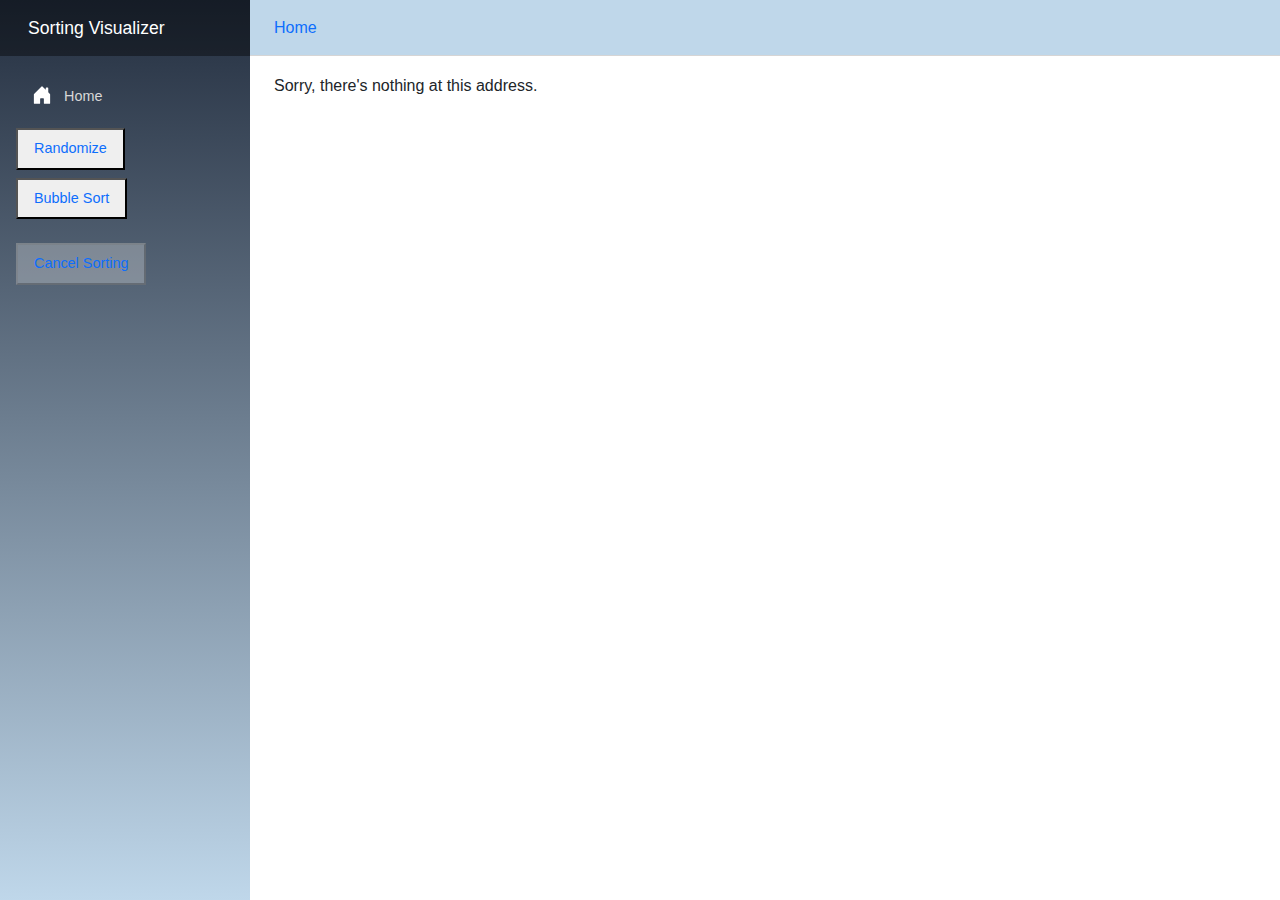
<file: index.html>
<!DOCTYPE html>
<html lang="en">

<head>
    <meta charset="utf-8" />
    <meta name="viewport" content="width=device-width, initial-scale=1.0" />
    <title>Sorting Visualizer</title>
    <link rel="stylesheet" href="css/bootstrap/bootstrap.min.css" />
    <link rel="stylesheet" href="css/app.css" />
    <link rel="icon" type="image/png" href="favicon.png" />
    <link href="Sorting Visualizer.styles.css" rel="stylesheet" />
</head>

<body>
    <div id="app">
        <svg class="loading-progress">
            <circle r="40%" cx="50%" cy="50%" />
            <circle r="40%" cx="50%" cy="50%" />
        </svg>
        <div class="loading-progress-text"></div>
    </div>

    <div id="blazor-error-ui">
        An unhandled error has occurred.
        <a href="" class="reload">Reload</a>
        <a class="dismiss">🗙</a>
    </div>
    <script src="_framework/blazor.webassembly.js"></script>
    <script src="scripts/canvas.js" defer></script>
</body>

</html>
</file>
<file: css/app.css>
#main-grid {
    display: flex;
    justify-content: center;
    align-items: center;
}

html, body {
    font-family: 'Helvetica Neue', Helvetica, Arial, sans-serif;
}

h1:focus {
    outline: none;
}

a, .btn-link {
    color: #0071c1;
}

.btn-primary {
    color: #fff;
    background-color: #1b6ec2;
    border-color: #1861ac;
}

.btn:focus, .btn:active:focus, .btn-link.nav-link:focus, .form-control:focus, .form-check-input:focus {
  box-shadow: 0 0 0 0.1rem white, 0 0 0 0.25rem #258cfb;
}

.content {
    padding-top: 1.1rem;
}

.valid.modified:not([type=checkbox]) {
    outline: 1px solid #26b050;
}

.invalid {
    outline: 1px solid red;
}

.validation-message {
    color: red;
}

#blazor-error-ui {
    background: lightyellow;
    bottom: 0;
    box-shadow: 0 -1px 2px rgba(0, 0, 0, 0.2);
    display: none;
    left: 0;
    padding: 0.6rem 1.25rem 0.7rem 1.25rem;
    position: fixed;
    width: 100%;
    z-index: 1000;
}

    #blazor-error-ui .dismiss {
        cursor: pointer;
        position: absolute;
        right: 0.75rem;
        top: 0.5rem;
    }

.blazor-error-boundary {
    background: url([data-uri]) no-repeat 1rem/1.8rem, #b32121;
    padding: 1rem 1rem 1rem 3.7rem;
    color: white;
}

    .blazor-error-boundary::after {
        content: "An error has occurred."
    }

.loading-progress {
    position: relative;
    display: block;
    width: 8rem;
    height: 8rem;
    margin: 20vh auto 1rem auto;
}

    .loading-progress circle {
        fill: none;
        stroke: #e0e0e0;
        stroke-width: 0.6rem;
        transform-origin: 50% 50%;
        transform: rotate(-90deg);
    }

        .loading-progress circle:last-child {
            stroke: #1b6ec2;
            stroke-dasharray: calc(3.141 * var(--blazor-load-percentage, 0%) * 0.8), 500%;
            transition: stroke-dasharray 0.05s ease-in-out;
        }

.loading-progress-text {
    position: absolute;
    text-align: center;
    font-weight: bold;
    inset: calc(20vh + 3.25rem) 0 auto 0.2rem;
}

    .loading-progress-text:after {
        content: var(--blazor-load-percentage-text, "Loading");
    }

code {
    color: #c02d76;
}
</file>
<file: Sorting Visualizer.styles.css>
/* /Layout/MainLayout.razor.rz.scp.css */
.page[b-1zjoulk1yq] {
    position: relative;
    display: flex;
    flex-direction: column;
}

main[b-1zjoulk1yq] {
    flex: 1;
}

.sidebar[b-1zjoulk1yq] {
    background-image: linear-gradient(180deg, rgb(36, 47, 64) 0%, rgb(191, 215, 234) 100%);
}

.top-row[b-1zjoulk1yq] {
    background-color: rgb(191, 215, 234);
    border-bottom: 1px solid #d6d5d5;
    justify-content: start;
    height: 3.5rem;
    display: flex;
    align-items: center;
}

    .top-row[b-1zjoulk1yq]  a, .top-row[b-1zjoulk1yq]  .btn-link {
        white-space: nowrap;
        margin-left: -2rem;
        text-decoration: none;
    }

    .top-row[b-1zjoulk1yq]  a:hover, .top-row[b-1zjoulk1yq]  .btn-link:hover {
        text-decoration: underline;
    }

    .top-row[b-1zjoulk1yq]  a:first-child {
        overflow: hidden;
        text-overflow: ellipsis;
    }

@media (max-width: 640.98px) {
    .top-row[b-1zjoulk1yq] {
        justify-content: start;
    }

    .top-row[b-1zjoulk1yq]  a, .top-row[b-1zjoulk1yq]  .btn-link {
        margin-left: 0;
    }
}

@media (min-width: 641px) {
    .page[b-1zjoulk1yq] {
        flex-direction: row;
    }

    .sidebar[b-1zjoulk1yq] {
        width: 250px;
        height: 100vh;
        position: static;
        top: 0;
    }

}
/* /Layout/NavMenu.razor.rz.scp.css */
.top-row[b-9639cjs6fg] {
    height: 3.5rem;
    background-color: rgba(0,0,0,0.4);
}

.navbar-brand[b-9639cjs6fg] {
    font-size: 1.1rem;
}

.bi[b-9639cjs6fg] {
    display: inline-block;
    position: relative;
    width: 1.25rem;
    height: 1.25rem;
    margin-right: 0.75rem;
    top: -1px;
    background-size: cover;
}

.bi-house-door-fill-nav-menu[b-9639cjs6fg] {
    background-image: url("data:image/svg+xml,%3Csvg xmlns='http://www.w3.org/2000/svg' width='16' height='16' fill='white' class='bi bi-house-door-fill' viewBox='0 0 16 16'%3E%3Cpath d='M6.5 14.5v-3.505c0-.245.25-.495.5-.495h2c.25 0 .5.25.5.5v3.5a.5.5 0 0 0 .5.5h4a.5.5 0 0 0 .5-.5v-7a.5.5 0 0 0-.146-.354L13 5.793V2.5a.5.5 0 0 0-.5-.5h-1a.5.5 0 0 0-.5.5v1.293L8.354 1.146a.5.5 0 0 0-.708 0l-6 6A.5.5 0 0 0 1.5 7.5v7a.5.5 0 0 0 .5.5h4a.5.5 0 0 0 .5-.5Z'/%3E%3C/svg%3E");
}

.bi-plus-square-fill-nav-menu[b-9639cjs6fg] {
    background-image: url("data:image/svg+xml,%3Csvg xmlns='http://www.w3.org/2000/svg' width='16' height='16' fill='white' class='bi bi-plus-square-fill' viewBox='0 0 16 16'%3E%3Cpath d='M2 0a2 2 0 0 0-2 2v12a2 2 0 0 0 2 2h12a2 2 0 0 0 2-2V2a2 2 0 0 0-2-2H2zm6.5 4.5v3h3a.5.5 0 0 1 0 1h-3v3a.5.5 0 0 1-1 0v-3h-3a.5.5 0 0 1 0-1h3v-3a.5.5 0 0 1 1 0z'/%3E%3C/svg%3E");
}

.bi-list-nested-nav-menu[b-9639cjs6fg] {
    background-image: url("data:image/svg+xml,%3Csvg xmlns='http://www.w3.org/2000/svg' width='16' height='16' fill='white' class='bi bi-list-nested' viewBox='0 0 16 16'%3E%3Cpath fill-rule='evenodd' d='M4.5 11.5A.5.5 0 0 1 5 11h10a.5.5 0 0 1 0 1H5a.5.5 0 0 1-.5-.5zm-2-4A.5.5 0 0 1 3 7h10a.5.5 0 0 1 0 1H3a.5.5 0 0 1-.5-.5zm-2-4A.5.5 0 0 1 1 3h10a.5.5 0 0 1 0 1H1a.5.5 0 0 1-.5-.5z'/%3E%3C/svg%3E");
}

.nav-item[b-9639cjs6fg] {
    font-size: 0.9rem;
    padding-bottom: 0.5rem;
}

    .nav-item:first-of-type[b-9639cjs6fg] {
        padding-top: 1rem;
    }

    .nav-item:last-of-type[b-9639cjs6fg] {
        padding-bottom: 1rem;
    }

    .nav-item[b-9639cjs6fg]  a {
        color: #d7d7d7;
        border-radius: 4px;
        height: 3rem;
        display: flex;
        align-items: center;
        line-height: 3rem;
    }

.nav-item[b-9639cjs6fg]  a.active {
    background-color: rgba(255,255,255,0.37);
    color: white;
}

.nav-item[b-9639cjs6fg]  a:hover {
    background-color: rgba(255,255,255,0.1);
    color: white;
}

@media (min-width: 641px) {
    .navbar-toggler[b-9639cjs6fg] {
        display: none;
    }

    .collapse[b-9639cjs6fg] {
        /* Never collapse the sidebar for wide screens */
        display: block;
    }
    
    .nav-scrollable[b-9639cjs6fg] {
        /* Allow sidebar to scroll for tall menus */
        height: calc(100vh - 3.5rem);
        overflow-y: auto;
    }
}
</file>
